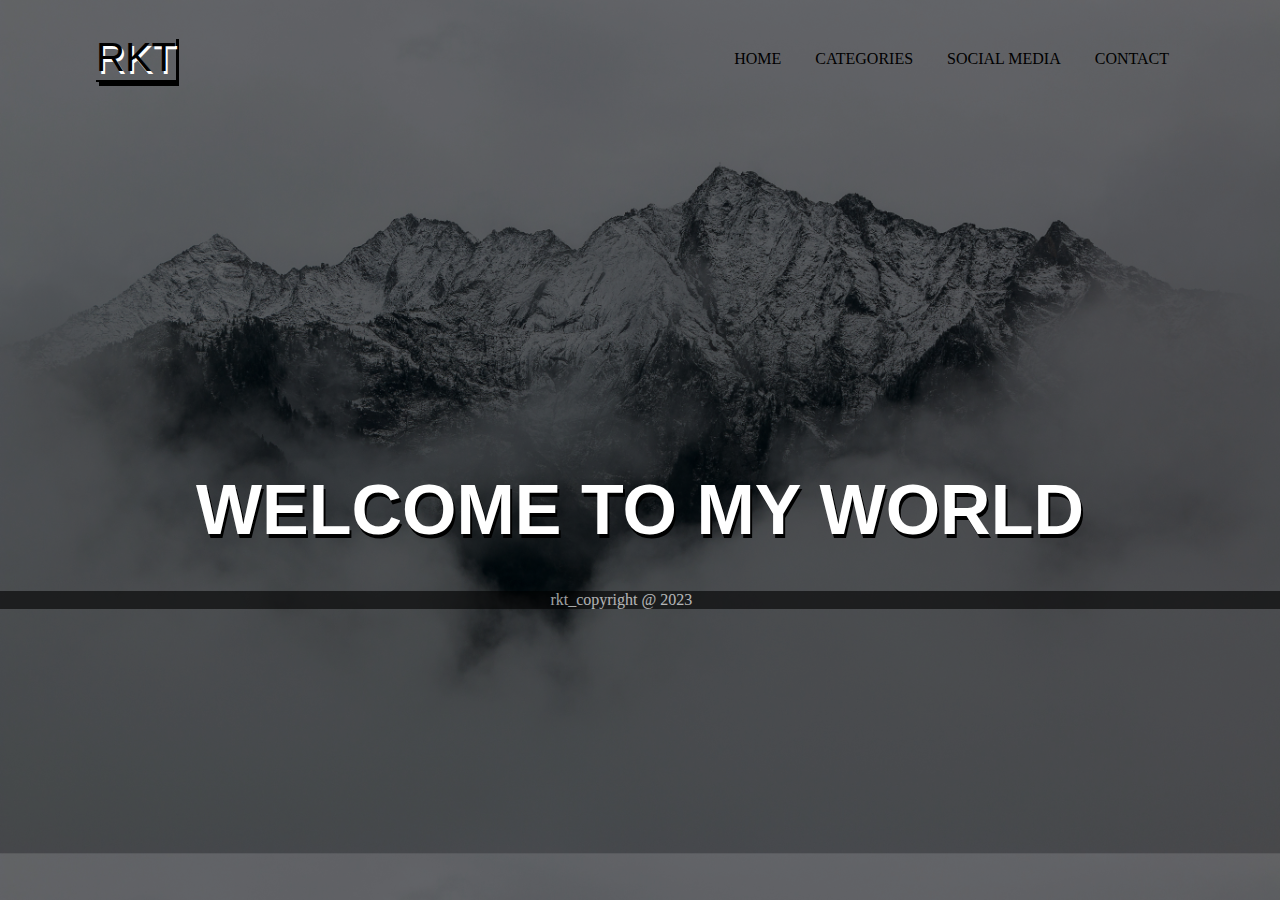
<file: Index.html>
<!DOCTYPE html>
<html lang="en">
<head>
    <meta charset="UTF-8">
    <meta name="viewport" content="width=device-width, initial-scale=1.0">
    <title>Document</title>
    <link rel="stylesheet" href="index.css">
</head>
<body>
    <div class="banner">
        <div class="navbar">
            <h1>RKT</h1>
            <ul>
                <li><a href="">Home</a></li>
                <li><a href="">Categories</a></li>
                <li><a href="">Social Media</a></li>
                <li><a href="">Contact</a></li>
            
            </ul>
        </div>
        <div class="content">
            <h2>Welcome to my World</h2>
        </div>
       </div>
<div class="footer">
    <p>Rkt_copyright @ 2023</p>
</div>
</body>

</html>
</file>
<file: index.css>
*{
    margin:0;
    padding:0;
   
   
}
body{
    background-image:linear-gradient(rgba(0,0,0,0.55),rgba(0,0,0,0.55)),url("p1.jpg");
    background-size: cover;
    

}
.navbar{
    width:85%;
    margin: auto;
    padding: 35px 0;
    display: flex;
    align-items: center;
    justify-content: space-between;
}
h1{
   font-size:40px;
   font-weight: lighter;
   font-family:'Lucida Sans', 'Lucida Sans Regular', 'Lucida Grande', 'Lucida Sans Unicode', Geneva, Verdana, sans-serif;
   text-shadow:2px 3px white;
   border-bottom: 2px solid black;
   box-shadow: 3px 4px;
   cursor: pointer;
}
.navbar ul li{
    list-style: none;
    display: inline-block;
    margin:0 15px;
    position: relative;
}
.navbar ul a{
    text-decoration: none;
    color:black;
    text-transform: uppercase;
}
.navbar ul li ::after{
    content: '';
    height: 3px;
    width:0;
    background:black;
    position: absolute;
    left:0;
    bottom: -10px;
    transition: 0.5s;
}
.navbar ul li :hover::after{
    width:100%;
}
.content{
    width:100%;
    position: absolute;
    top:50%;
    transform: translateY(-50%);
    text-align: center;
    color:white;
}
.content h2{
    font-size: 70px;
    margin-top: 120px;
    line-height: 25px;
    text-transform:uppercase;
    font-family:'Lucida Sans', 'Lucida Sans Regular', 'Lucida Grande', 'Lucida Sans Unicode', Geneva, Verdana, sans-serif;
    text-shadow: 2px 4px black;
}
button{
    width:200px;
    padding:15px 0;
    text-align: center;
    margin:20px 10px;
    border-radius: 25px;
    font-weight: bold;
    border:2px solid white;
    background: transparent;
    color:white;
    cursor: pointer;
    margin-top: 290px;
    margin-left: 290px;
    }
    .footer{
        background-color: black;
    opacity: 0.6;
    }
.footer p{
    margin-top:37%;
    margin-bottom:2px;
    margin-left: 43%;
    color:white;
    text-transform:lowercase;
}
</file>
